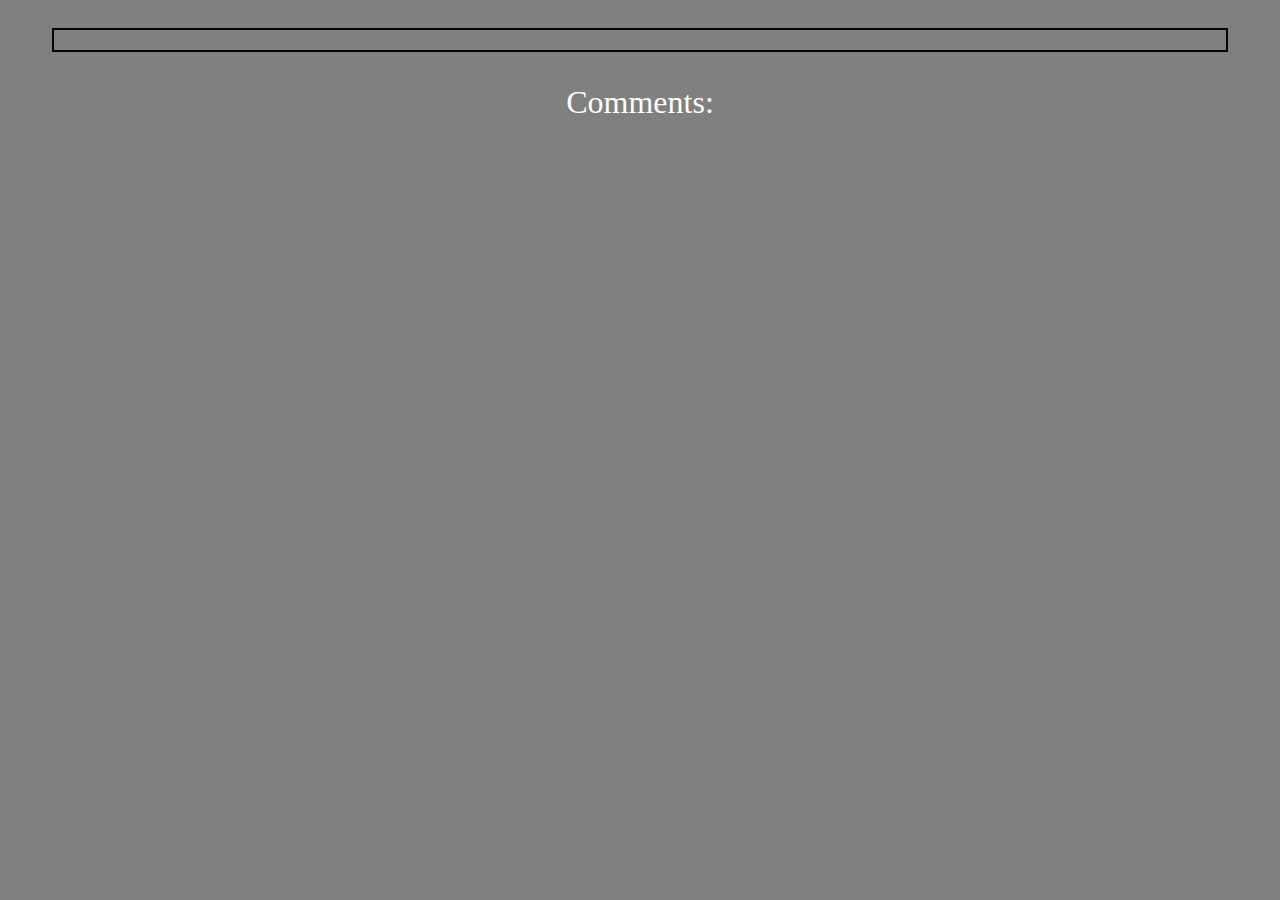
<file: post-details.html>
<!DOCTYPE html>
<html lang="en">
<head>
    <meta charset="UTF-8">
    <title id="postTitle">Post details</title>
    <link rel="stylesheet" href="style.css">
</head>
<body>
<div id="postInfo"></div>
<div><p id="commentText">Comments:</p></div>
<div id="comments"></div>
<script>
    let url = new URL(location.href);
    let postID = url.searchParams.get("id");
    fetch(`https://jsonplaceholder.typicode.com/posts/${postID}`
    ).then(response => response.json()
    ).then(postData => {
        let post = document.getElementById("postInfo");
        let title = document.createElement("h2");
        let id = document.getElementById("postTitle");
        let body = document.createElement("p");
        title.innerText = postData.title;
        id.innerText = `Post ${postData.title}`;
        body.innerText = postData.body;
        post.append(title,body);
    })
    fetch(`https://jsonplaceholder.typicode.com/posts/${postID}/comments`
    ).then(response => response.json()
    ).then(commentData => {
        let comments = document.getElementById("comments");
        for(let comment of commentData){
            let commentElement = document.createElement("div");
            commentElement.classList.add("comment");
            let title = document.createElement("h3");
            let body = document.createElement("p");
            title.innerText = comment.name;
            body.innerText = comment.body;
            commentElement.append(title,body);
            comments.appendChild(commentElement);
        }
    })
</script>
</body>
</html>
</file>
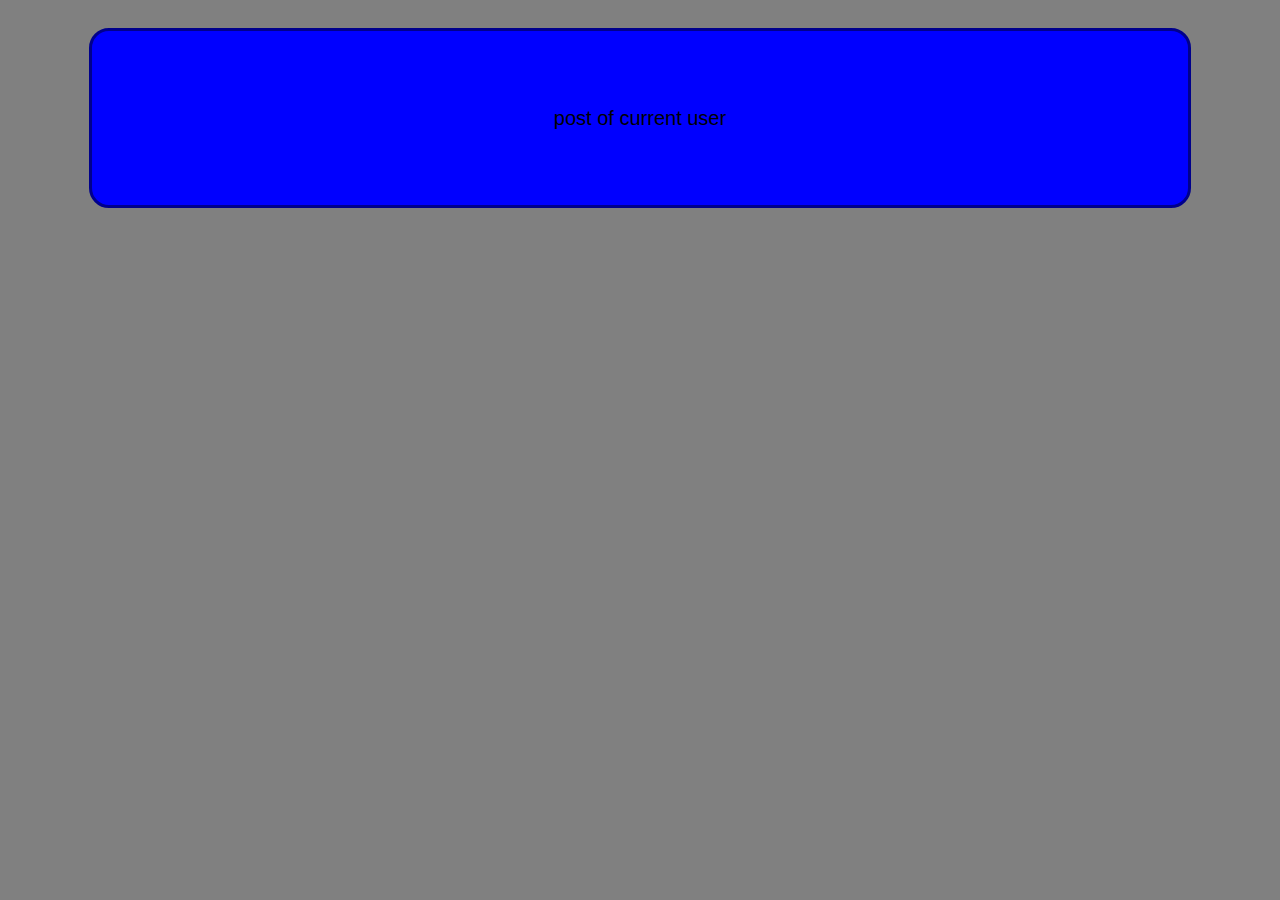
<file: user-details.html>
<!DOCTYPE html>
<html lang="en">
<head>
    <meta charset="UTF-8">
    <title>User details</title>
    <link rel="stylesheet" href="style.css">
</head>
<body>
<div id="userInfo"></div>
<button id="showPosts">post of current user</button>
<div id="posts"></div>
<script>
    function displayData(item,object){
        for (let prop in object) {
            if (Object.prototype.hasOwnProperty.call(object, prop)) {
                if (typeof object[prop] === "object") {
                    displayData(item,object[prop])
                }else {
                    let propContainer = document.createElement("div")
                    propContainer.classList.add("userProperty")
                    let property = document.createElement("p");
                    property.innerText = `${prop}: ${object[prop]}`;
                    propContainer.appendChild(property);
                    item.appendChild(propContainer);
                }
            }
        }
    }
    let url = new URL(location.href);
    let userID = url.searchParams.get("id");
    fetch(`https://jsonplaceholder.typicode.com/users/${userID}`
    ).then(response => response.json()
    ).then((userData)=> {
            let item = document.getElementById("userInfo");
            displayData(item, userData);
        }
    )
    let btn = document.getElementById("showPosts");
    btn.addEventListener("click",function (event){
        event.preventDefault();
        fetch(`https://jsonplaceholder.typicode.com/users/${userID}/posts`
        ).then(response => response.json()
        ).then((postData)=> {
            let list = document.getElementById("posts");
                for(let post of postData){
                    let postElement = document.createElement("div");
                    postElement.classList.add("post")
                    let title = document.createElement("h3");
                    title.innerText = `Post title: ${post.title}`;
                    postElement.appendChild(title);
                    let viewPost = document.createElement("button");
                    viewPost.innerText = "View post info";
                    viewPost.addEventListener("click", function (event){
                        event.preventDefault()
                        window.location.replace(`./post-details.html?id=${post.id}`)
                    })
                    postElement.appendChild(viewPost);
                    list.appendChild(postElement);
                }
            }
        )
    });

</script>
</body>
</html>
</file>
<file: style.css>
#userList{
    display:flex;
    flex-wrap: wrap;
}
.user{
    width:45vw;
    margin:10px;
    height:30vh;
    border:solid 2px black;
    border-radius: 10px;
    background-color: gray;
    align-items: center;
    display: flex;
    flex-direction:column;
}
.user > p{
    font-size: 1.6em;
    color:white;
}
.userButton{
    border-radius: 20px;
    background-color: blue;
    border:solid 3px darkblue;
    height:40px;
}
body{
    padding:20px;
    background-color: gray;
    align-items: center;
    display: flex;
    flex-direction: column;
}
#userInfo{
    width: 90vw;
    text-align: center;
    display: flex;
    flex-wrap: wrap;
}
.userProperty{
    font-size: 1.3em;
    background-color: gray;
    border:black dashed 1px;
    padding:20px;
    width:30%;
    color:white;
}
#showPosts{
    border-radius: 20px;
    background-color: blue;
    border:solid 3px darkblue;
    width:90%;
    height:20vh;
    font-size: 20px;
}
#posts{
    display: flex;
    flex-wrap: wrap;
}
.post{
    padding:20px;
    width:16vw;
    color:white;
}
.post>button{
    border-radius: 20px;
    background-color: blue;
    border:solid 3px darkblue;
}
#postInfo{
    width:90vw;
    border:solid black 2px;
    padding:10px;
    color:white;
}
#comments{
    display: flex;
    flex-wrap: wrap;
    padding:20px;
    justify-content: space-evenly;
}
.comment{
    color:white;
    width:20vw;
    border:solid black 2px;
    margin:10px;
}
#commentText{
    color: white;
    font-size: 2em;
}
</file>
